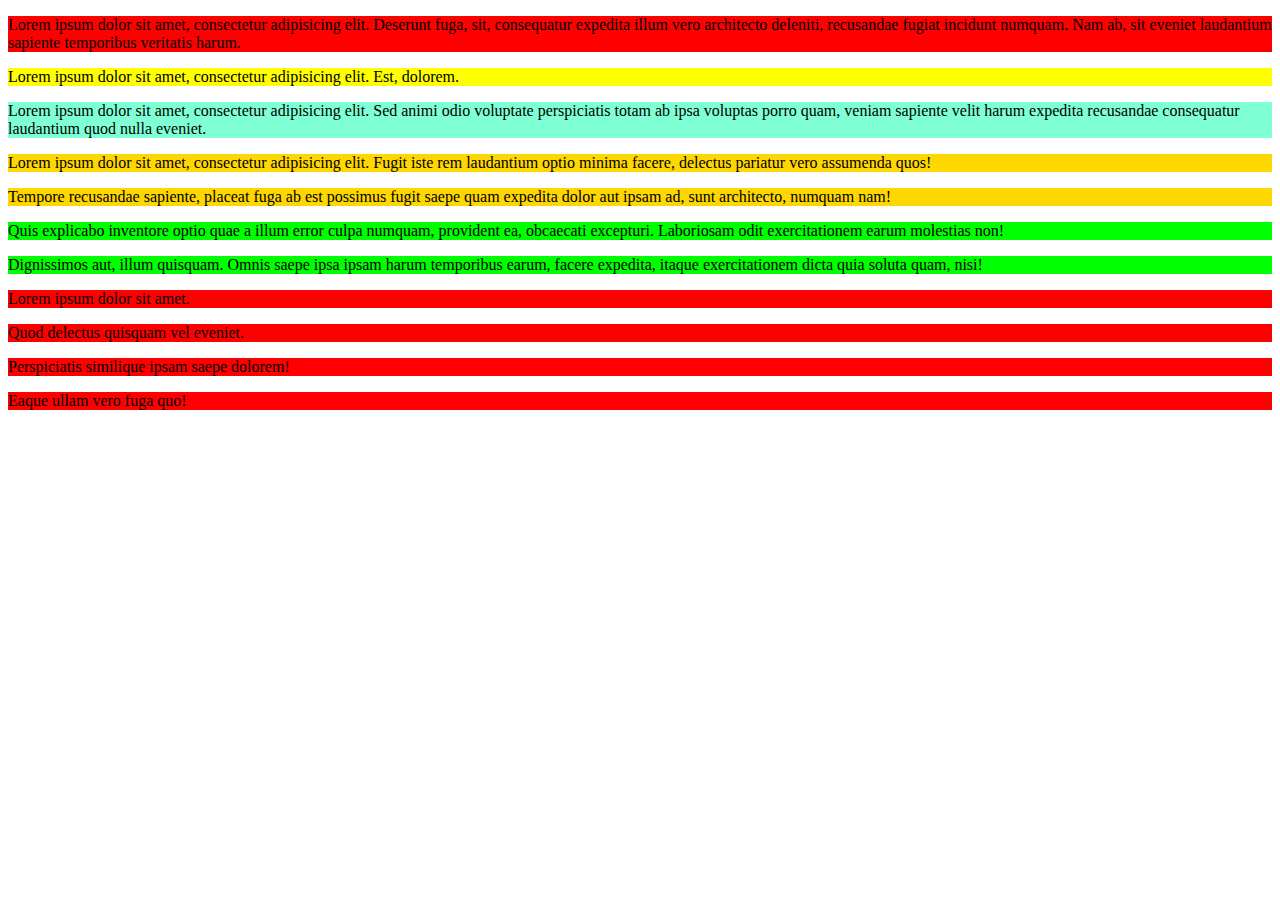
<file: 1-podstawowe-selektory/index.html>
<!DOCTYPE html>
<html lang="en">

<head>
    <meta charset="UTF-8">
    <title>Document</title>
    <link rel="stylesheet" href="css/style.css">
</head>

<body>
    <!--  selektor znacznika-->
    <p>Lorem ipsum dolor sit amet, consectetur adipisicing elit. Deserunt fuga, sit, consequatur expedita illum vero architecto deleniti, recusandae fugiat incidunt numquam. Nam ab, sit eveniet laudantium sapiente temporibus veritatis harum.</p>
    
    <!--   selektor id-->
    <p id="drugi-paragraf">Lorem ipsum dolor sit amet, consectetur adipisicing elit. Est, dolorem.</p>

    <!--   selektor klasy-->
    <div class="akademia">Lorem ipsum dolor sit amet, consectetur adipisicing elit. Sed animi odio voluptate perspiciatis totam ab ipsa voluptas porro quam, veniam sapiente velit harum expedita recusandae consequatur laudantium quod nulla eveniet.</div>
    
<!--    selektor potomka-->
    <div id="selektor-potomka">
        <p>Lorem ipsum dolor sit amet, consectetur adipisicing elit. Fugit iste rem laudantium optio minima facere, delectus pariatur vero assumenda quos!</p>
        
        <p id="drugi-potomek">Tempore recusandae sapiente, placeat fuga ab est possimus fugit saepe quam expedita dolor aut ipsam ad, sunt architecto, numquam nam!</p>
        
        <p>Quis explicabo inventore optio quae a illum error culpa numquam, provident ea, obcaecati excepturi. Laboriosam odit exercitationem earum molestias non!</p>
        
        <p>Dignissimos aut, illum quisquam. Omnis saepe ipsa ipsam harum temporibus earum, facere expedita, itaque exercitationem dicta quia soluta quam, nisi!</p>
        
        <div id="wew-div">
            <p>Lorem ipsum dolor sit amet.</p>
            <p>Quod delectus quisquam vel eveniet.</p>
            <p>Perspiciatis similique ipsam saepe dolorem!</p>
            <p>Eaque ullam vero fuga quo!</p>
        </div>
    </div>
    
</body>

</html>
</file>
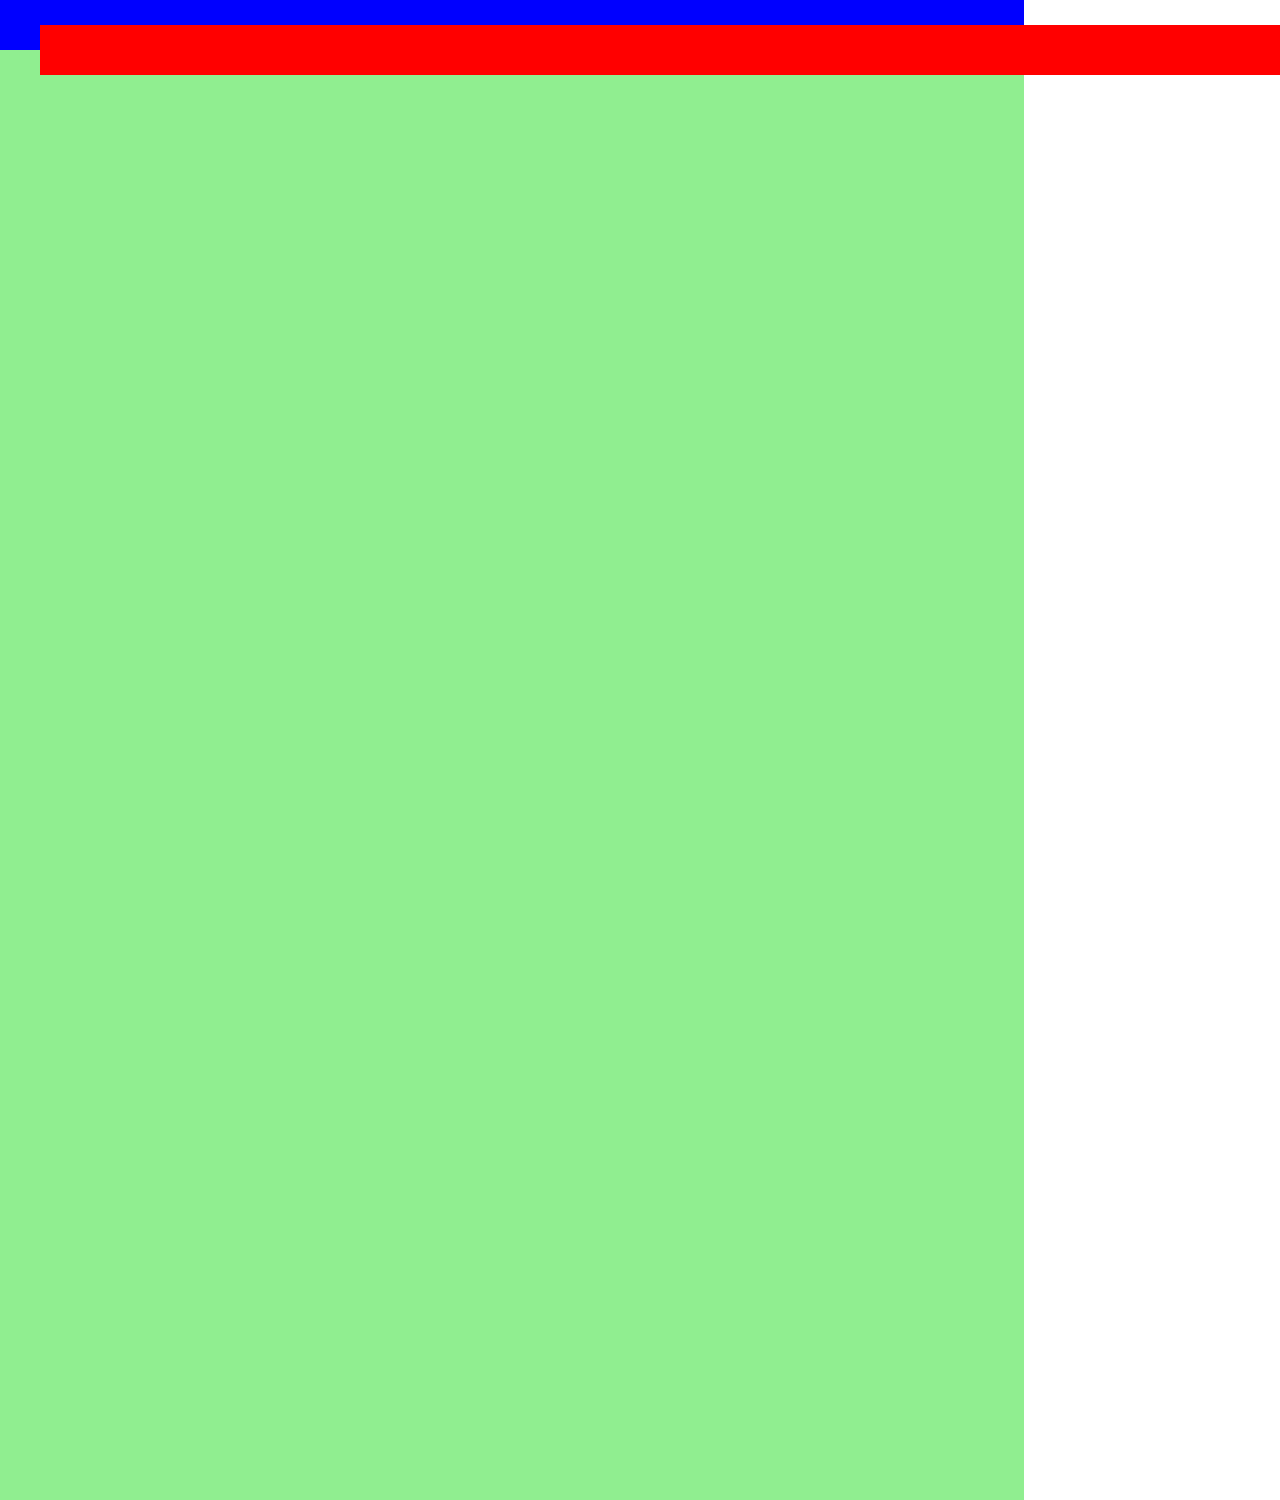
<file: 2-pozycjonowanie-css/index.html>
<!DOCTYPE html>
<html lang="en">
<head>
    <meta charset="UTF-8">
    <title>Pozycjonowanie</title>
    <link rel="stylesheet" href="css/style.css">
</head>

<body>
   <div id="zielony">
       <div id="czerwony"></div>
       <div id="niebieski"></div>
   </div>
    
</body>

</html>
</file>
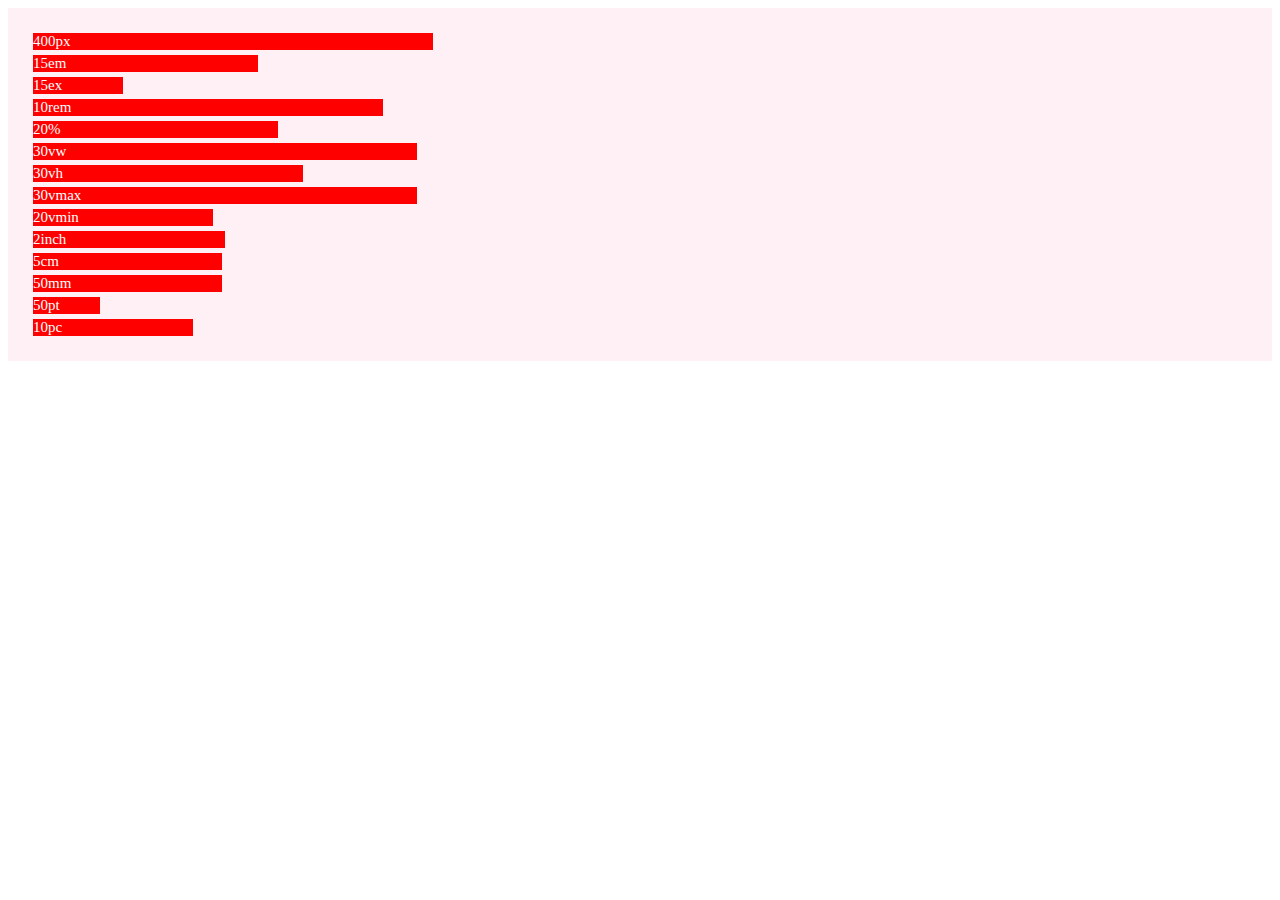
<file: 3-jednostki-miary/index.html>
<!DOCTYPE html>
<html lang="en">

<head>
    <meta charset="UTF-8">
    <title>Jednostki Miary</title>
    <link rel="stylesheet" href="css/style.css">
</head>

<body>
   <div id="container">
       <div id="pixele">400px</div>
       <div id="em">15em</div>
       <div id="ex">15ex</div>
       <div id="rem">10rem</div>
       <div id="procenty">20%</div>
       <div id="vw">30vw</div>
       <div id="vh">30vh</div>
       <div id="vmax">30vmax</div>
       <div id="vmin">20vmin</div>
       <div id="inch">2inch</div>
       <div id="cm">5cm</div>
       <div id="mm">50mm</div>
       <div id="pt">50pt</div>
       <div id="pc">10pc</div>
   </div>
    
</body>

</html>
</file>
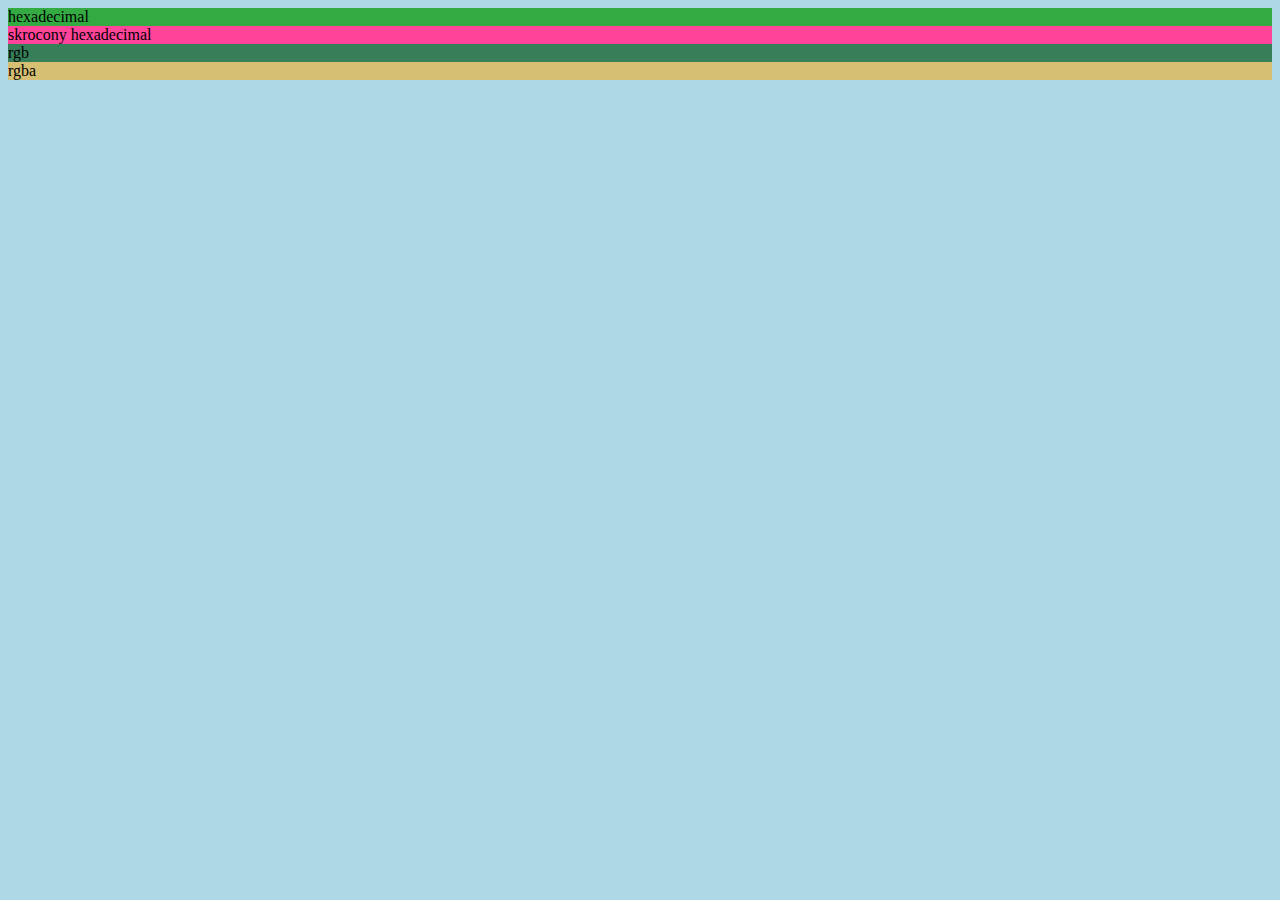
<file: 4-kolory-css/index.html>
<!DOCTYPE html>
<html lang="en">
<head>
    <meta charset="UTF-8">
    <title>Kolory w CSS</title>
    <link rel="stylesheet" href="css/style.css">
</head>

<body>
   <div id="hexadecimal">hexadecimal</div>
   <div id="skrocony-hexadecimal">skrocony hexadecimal</div>
   <div id="rgb">rgb</div>
   <div id="rgba">rgba</div>
    
</body>

</html>
</file>
<file: 1-podstawowe-selektory/css/style.css>
/* selektor znacznika */
p {
    background-color: red;
}

/*selektor id*/
#drugi-paragraf {
    background-color: yellow;
}

/*selektor klasy*/
.akademia {
    background-color: aquamarine;
}

/*selektor potomka*/
#selektor-potomka > p {
    background-color: gold;
}

#drugi-potomek ~ p {
    background-color: lime;
}
</file>
<file: 2-pozycjonowanie-css/css/style.css>
body {
    margin: 0;
}

#zielony {
    width: 80%;
    height: 1500px;
    background-color: lightgreen;
}

#czerwony {
    position: fixed;
    top: 25px;
    left: 40px;
    height: 50px;
    width: 100%;
    background-color: red;
}

#niebieski {
    height: 50px;
    width: 100%;
    background-color: blue;
}
</file>
<file: 3-jednostki-miary/css/style.css>
html {
    font-size: 35px;
}

div#container {
    background-color:lavenderblush;
    padding: 20px;
    
    font-size: 15px;
    color: #fff;
}

#container div {
    margin: 5px;
    background-color: red;
}

#pixele {
    width: 400px;
}

#em {
    width: 15em;
}

#ex {
     width: 13ex;
}
#rem {
    width: 10rem;
}

#procenty {
    width: 20%;
}

#vw {
    width: 30vw;
}

#vh {
    width: 30vh;
}

#vmax {
    width: 30vmax;
}

#vmin {
    width: 20vmin;
}

#inch {
    width: 2in;
}

#cm {
    width: 5cm;
}
#mm {
    width: 50mm;
}
#pt {
    width: 50pt;
}
#pc {
    width: 10pc;
}
</file>
<file: 4-kolory-css/css/style.css>
body{
    background-color: lightblue;
}
#hexadecimal {
    background-color: #33ab42;
}
#skrocony-hexadecimal{
    background-color: #f49;
}
#rgb {
    background-color: rgb(55, 127, 89);
}
#rgba{
    background-color: rgba(255, 165, 0, 0.5);
}
</file>
